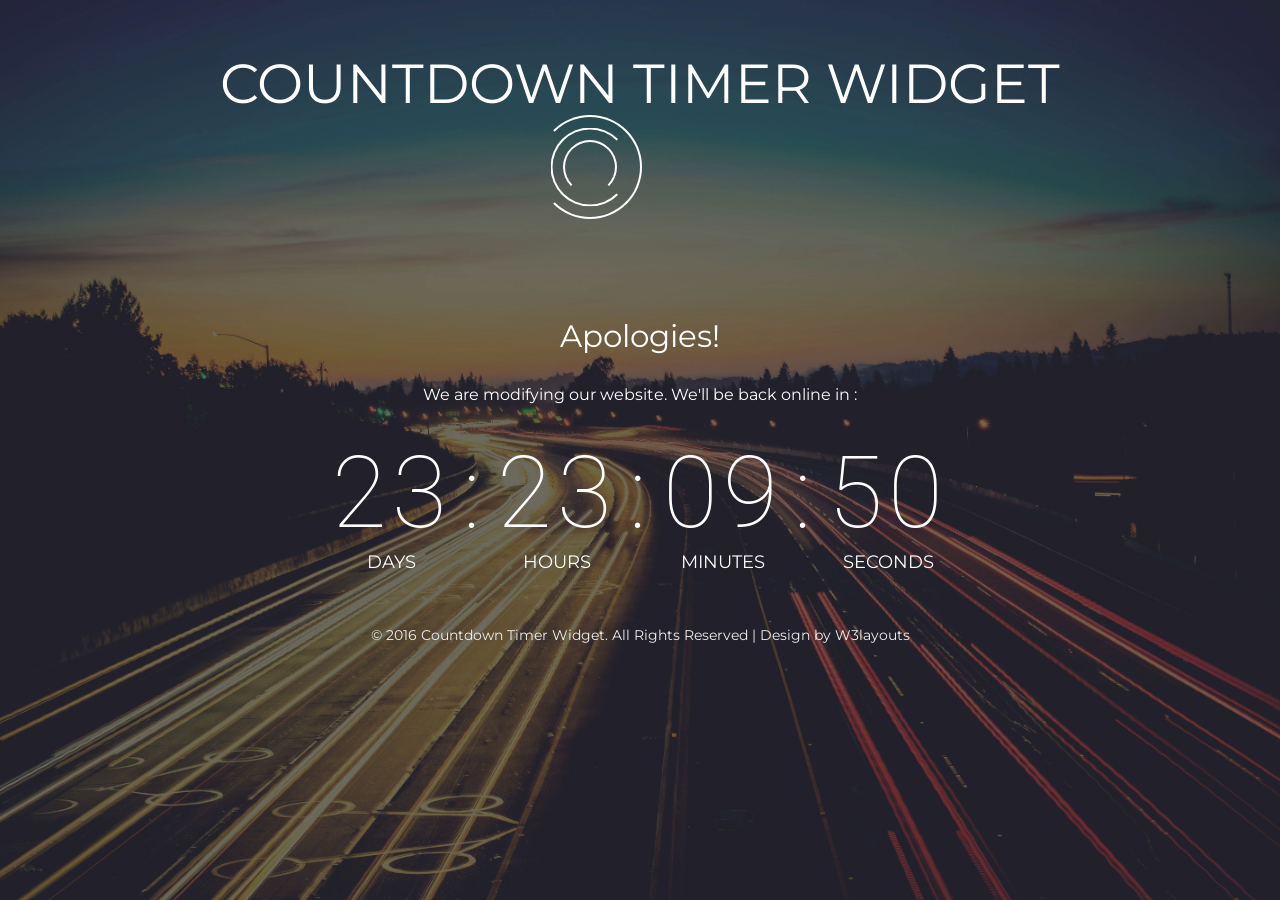
<file: Project/timer/index.html>
<!--
    Author: W3layouts
    Author URL: http://w3layouts.com
    License: Creative Commons Attribution 3.0 Unported
    License URL: http://creativecommons.org/licenses/by/3.0/
-->



<!DOCTYPE html>
<html>

<!-- Head -->
<head>

    <title>Countdown Timer Widget A Flat Responsive Widget Template :: W3layouts</title>

    <!-- For-Mobile-Apps -->
        <meta name="viewport" content="width=device-width, initial-scale=1" />
        <meta http-equiv="Content-Type" content="text/html; charset=utf-8" />
        <meta name="keywords" content="Countdown Timer Widget Responsive, Login Form Web Template, Flat Pricing Tables, Flat Drop-Downs, Sign-Up Web Templates, Flat Web Templates, Login Sign-up Responsive Web Template, Smartphone Compatible Web Template, Free Web Designs for Nokia, Samsung, LG, Sony Ericsson, Motorola Web Design" />
        <script type="application/x-javascript"> addEventListener("load", function() { setTimeout(hideURLbar, 0); }, false); function hideURLbar(){ window.scrollTo(0,1); } </script>
    <!-- //For-Mobile-Apps -->

    <!-- Style -->
        <link href="css/jquerysctipttop.css" rel="stylesheet" type="text/css">
        <link rel="stylesheet" href="css/style.css" type="text/css"/>
    <!-- //Style -->

    <!-- Fonts -->
        <link href='//fonts.googleapis.com/css?family=Montserrat:400,700' rel='stylesheet' type='text/css'>
        <link href='//fonts.googleapis.com/css?family=Roboto:400,100,300,500,700,900' rel='stylesheet' type='text/css'>
    <!-- Fonts -->

</head>
<!-- //Head -->

<!-- Body -->
<body>

    <div class="container">
        <h1>COUNTDOWN TIMER WIDGET</h1>
        <div class="clear-loading spinner">
            <span></span>
        </div>
    </div>

    <div class="wrapper">
        <h2>Apologies!</h2>
        <h3>We are modifying our website. <span class="sub-message">We'll be back online in :</span></h3>

        <div class="clock">
            <div class="column days">
                <div class="timer" id="days"></div>
                <div class="text">DAYS</div>
            </div>
            <div class="timer days">:</div>
            <div class="column">
                <div class="timer" id="hours"></div>
                <div class="text">HOURS</div>
            </div>
            <div class="timer">:</div>
            <div class="column">
                <div class="timer" id="minutes"></div>
                <div class="text">MINUTES</div>
            </div>
            <div class="timer">:</div>
            <div class="column">
                <div class="timer" id="seconds"></div>
                <div class="text">SECONDS</div>
            </div>
        </div>
    </div>

    <div class="footer">
        <p> &copy; 2016 Countdown Timer Widget. All Rights Reserved | Design by <a href="http://w3layouts.com">W3layouts</a></p>
    </div>

    <!-- Custom-JavaScript-File-Links -->
        <script  src="js/jquery-1.12.3.min.js" integrity="sha256-aaODHAgvwQW1bFOGXMeX+pC4PZIPsvn2h1sArYOhgXQ="crossorigin="anonymous"></script>
        <script type="text/javascript" src="js/moment.js"></script>
        <script type="text/javascript" src="js/moment-timezone-with-data.js"></script>
        <script type="text/javascript" src="js/timer.js"></script>
    <!-- //Custom-JavaScript-File-Links -->

</body>
<!-- //Body -->

</html>
</file>
<file: Project/timer/css/style.css>
/*--
    Author: W3layouts
    Author URL: http://w3layouts.com
    License: Creative Commons Attribution 3.0 Unported
    License URL: http://creativecommons.org/licenses/by/3.0/
--*/



/*-- Reset Code --*/

    html,body,div,span,applet,object,iframe,h1,h2,h3,h4,h5,h6,p,blockquote,pre,a,abbr,acronym,address,big,cite,code,del,dfn,em,img,ins,kbd,q,s,samp,small,strike,strong,sub,sup,tt,var,b,u,i,dl,dt,dd,ol,nav ul,nav li,fieldset,form,label,legend,table,caption,tbody,tfoot,thead,tr,th,td,article,aside,canvas,details,embed,figure,figcaption,footer,header,hgroup,menu,nav,output,ruby,section,summary,time,mark,audio,video{margin:0;padding:0;border:0;font-size:100%;font:inherit;vertical-align:baseline;}
    article, aside, details, figcaption, figure,footer, header, hgroup, menu, nav, section {display: block;}
    ol,ul{list-style:none;padding:0;margin:0;}
    blockquote,q{quotes:none;}
    blockquote:before,blockquote:after,q:before,q:after{content:'';content:none;}
    table{border-collapse:collapse;border-spacing:0;}
    /* start editing from here */
    a{text-decoration:none;}
    .txt-rt{text-align:right;}/* text align right */
    .txt-lt{text-align:left;}/* text align left */
    .txt-center{text-align:center;}/* text align center */
    .float-rt{float:right;}/* float right */
    .float-lt{float:left;}/* float left */
    .clear{clear:both;}/* clear float */
    .pos-relative{position:relative;}/* Position Relative */
    .pos-absolute{position:absolute;}/* Position Absolute */
    .vertical-base{ vertical-align:baseline;}/* vertical align baseline */
    .vertical-top{  vertical-align:top;}/* vertical align top */
    .underline{ padding-bottom:5px; border-bottom: 1px solid #eee; margin:0 0 20px 0;}/* Add 5px bottom padding and a underline */
    nav.vertical ul li{ display:block;}/* vertical menu */
    nav.horizontal ul li{   display: inline-block;}/* horizontal menu */
    img{max-width:100%;}
    /*img[width],img[height]{width:auto;height:auto;} wordpress hack to reset the attributes (while making responsive) */

/*-- Reset Code --*/



/*-- Index-Page-Styling --*/

body {
    font-family: 'Montserrat', sans-serif;
    color: #fff;
    background: url("../images/background.jpg");
    background-repeat: no-repeat;
    background-attachment: fixed;
    background-position: center;
    background-size: cover;
    -webkit-background-size: cover;
    -moz-background-size: cover;
    -o-background-size: cover;
    text-align: center;
}

.wrapper {
    box-sizing: border-box;
    width: 640px;
    margin: 0 auto;
    text-align: center;
}

.timer {
    font-family: 'Roboto', sans-serif;
    font-size: 100px;
    font-weight: 100;
    display: inline-block;
    vertical-align: top;
    letter-spacing: 5px;
}

.text {
    font-size: 18px;
}

.clock {
    margin-top: 30px;
}

.clock .column {
    display: inline-block;
    width: 21%;
}

p {
    line-height: 27px;
}

h1 {
    font-size: 55px;
    margin: 75px 0 50px;
}

h2 {
    font-size: 31px;
    margin-top: 20px;
    margin: 50px 0 30px;
}

h3 {
    font-size: 16px;
}

a {
    color: #a3deff;
    text-decoration: none;
}

.days {
    display: none;
}

@media only screen and (max-width: 768px) {
    .wrapper {
        width: 100%;
        padding: 0 20px;
    }
    .timer {
        font-size: 35px;
    }
}

.container {
    width: 100%;
    max-width: 1200px;
    margin: 0 auto;
}

.clear-loading {
    text-align: center;
    margin: 0 auto;
    position: relative;
    box-sizing: border-box;
}

.spinner {
    width: 100px;
    height: 100px;
}

.spinner > span, .spinner > span:before, .spinner > span:after {
    content: "";
    display: block;
    border-radius: 50%;
    border: 2px solid #fff;
    position: absolute;
    top: 50%;
    left: 50%;
    -webkit-transform: translate(-50%, -50%);
    -moz-transform: translate(-50%, -50%);
    -o-transform: translate(-50%, -50%);
    -ms-transform: translate(-50%, -50%);
    transform: translate(-50%, -50%);
}

.spinner > span {
    width: 100%;
    height: 100%;
    top: 0;
    left: 0;
    border-left-color: transparent;
    -webkit-animation: effect-2 2s infinite linear;
    -moz-animation: effect-2 2s infinite linear;
    -o-animation: effect-2 2s infinite linear;
    -ms-animation: effect-2 2s infinite linear;
    animation: effect-2 2s infinite linear;
}

.spinner > span:before {
    width: 75%;
    height: 75%;
    border-right-color: transparent;
}

.spinner > span:after {
    width: 50%;
    height: 50%;
    border-bottom-color: transparent;
}

@-webkit-keyframes effect-2 {
    from {
        -webkit-transform: rotate(0deg);
        -moz-transform: rotate(0deg);
        -o-transform: rotate(0deg);
        -ms-transform: rotate(0deg);
        transform: rotate(0deg);
    }
    to {
        -webkit-transform: rotate(360deg);
        -moz-transform: rotate(360deg);
        -o-transform: rotate(360deg);
        -ms-transform: rotate(360deg);
        transform: rotate(360deg);
    }
}

@keyframes effect-2 {
    from {
        -webkit-transform: rotate(0deg);
        -moz-transform: rotate(0deg);
        -o-transform: rotate(0deg);
        -ms-transform: rotate(0deg);
        transform: rotate(0deg);
    }
    to {
        -webkit-transform: rotate(360deg);
        -moz-transform: rotate(360deg);
        -o-transform: rotate(360deg);
        -ms-transform: rotate(360deg);
        transform: rotate(360deg);
    }
}

.footer {
    margin: 100px 10px 20px;
}

.footer p {
    font-size: 14px;
    color: #EEE;
    line-height: 25px;
}

.footer p a {
    color: #EEE;
}

.footer p a:hover {
    color: #FFF;
}

/*-- //Index-Page-Styling --*/










/*-- Responsive-Code --*/

@media screen and (max-width: 1920px) {
    h1 {
        margin: 100px 0;
    }
    h2 {
        margin: 50px 0;
    }
    .clock {
        margin-top: 50px;
    }
}

@media screen and (max-width: 1680px) {
    h1 {
        margin: 100px 0 50px;
    }
}

@media screen and (max-width: 1600px) {
    h1 {
        margin: 75px 0 50px;
    }
}

@media screen and (max-width: 1366px) {
    h1 {
        margin: 50px 0;
    }
    h2 {
        margin: 50px 0 30px;
    }
    .clock {
        margin-top: 30px;
    }
    .footer {
        margin-top: 50px;
    }
}

@media screen and (max-width: 1024px) {
    h1 {
        font-size: 50px;
        margin: 40px 0;
    }
    .spinner {
        width: 90px;
        height: 90px;
    }
    h2 {
        margin: 30px 0;
    }
    .timer {
        font-size: 75px;
    }
}

@media screen and (max-width: 991px) {
    h1 {
        font-size: 40px;
    }
}

@media screen and (max-width: 640px) {
    h1 {
        font-size: 35px;
    }
}

@media screen and (max-width: 568px) {
    h1 {
        font-size: 30px;
        margin: 30px 0;
    }
    .spinner {
        width: 75px;
        height: 75px;
    }
    h2 {
        margin: 20px 0;
        font-size: 25px;
    }
    h3 {
        font-size: 14px;
    }
    .timer {
        font-size: 65px;
        letter-spacing: 0;
    }
    .footer p {
        font-size: 13px;
    }
}

@media screen and (max-width: 414px) {
    .wrapper {
        padding: 0 10px;
    }
    .text {
        font-size: 16px;
    }
}

@media screen and (max-width: 384px) {
    .timer {
        font-size: 55px;
    }
}

@media screen and (max-width: 375px) {
    h1 {
        font-size: 25px;
        margin: 30px 0;
    }
    .timer {
        font-size: 40px;
    }
}

@media screen and (max-width: 360px) {
    .clock {
        margin-left: -20px;
    }
    .clock .column {
        width: 20%;
    }
}

@media screen and (max-width: 320px) {
    .clock {
        margin-left: -10px;
    }
    .text {
        font-size: 13px;
    }
}

/*-- //Responsive-Code --*/
</file>
<file: Project/timer/css/jquerysctipttop.css>
#jquery-script-menu {
position: fixed;
height: 90px;
width: 100%;
top: 0;
left: 0;
border-top: 5px solid #316594;
background: #fff;
-moz-box-shadow: 0 2px 3px 0px rgba(0, 0, 0, 0.16);
-webkit-box-shadow: 0 2px 3px 0px rgba(0, 0, 0, 0.16);
box-shadow: 0 2px 3px 0px rgba(0, 0, 0, 0.16);
z-index: 999999;
padding: 10px 0;
-webkit-box-sizing:content-box;
-moz-box-sizing:content-box;
box-sizing:content-box;
}

.jquery-script-center {
width: 960px;
margin: 0 auto;
}
.jquery-script-center ul {
width: 212px;
float:left;
line-height:45px;
margin:0;
padding:0;
list-style:none;
}
.jquery-script-center a {
	text-decoration:none;
}
.jquery-script-ads {
width: 728px;
height:90px;
float:right;
}
.jquery-script-clear {
clear:both;
height:0;
}
</file>
